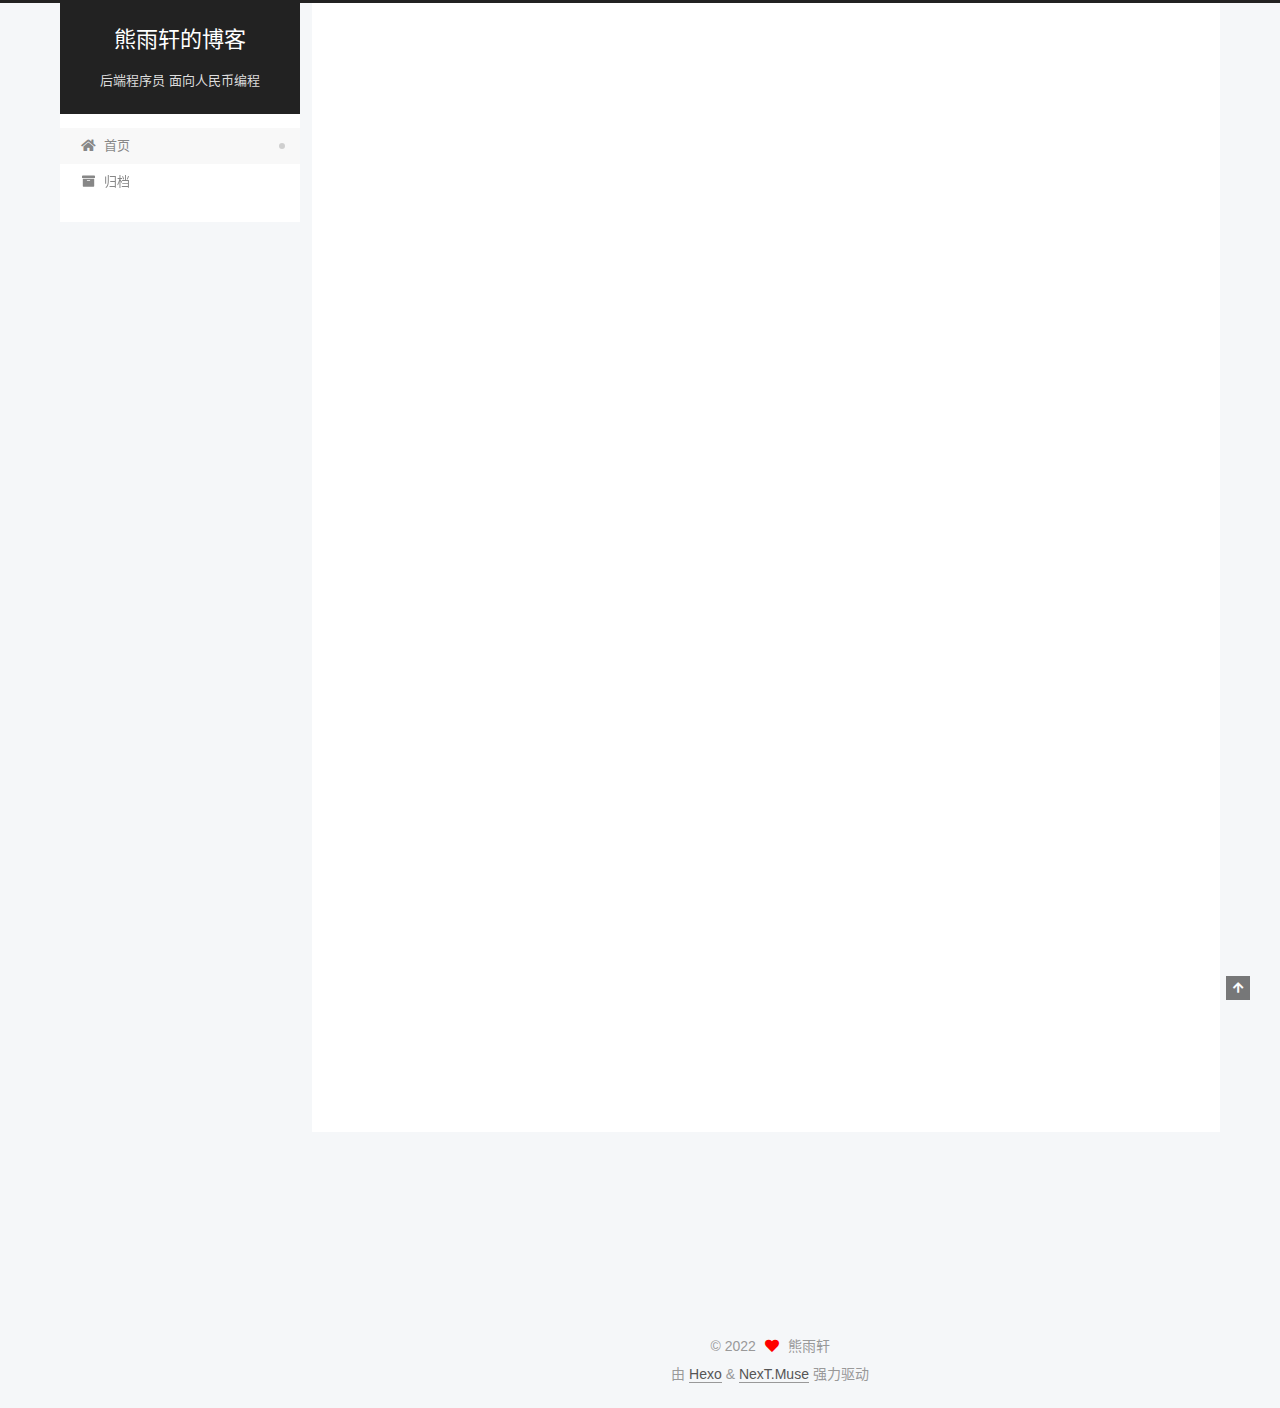
<file: index.html>
<!DOCTYPE html>
<html lang="zh-CN">
<head>
  <meta charset="UTF-8">
<meta name="viewport" content="width=device-width, initial-scale=1, maximum-scale=2">
<meta name="theme-color" content="#222">
<meta name="generator" content="Hexo 6.3.0">
  <link rel="apple-touch-icon" sizes="180x180" href="/images/apple-touch-icon-next.png">
  <link rel="icon" type="image/png" sizes="32x32" href="/images/favicon-32x32-next.png">
  <link rel="icon" type="image/png" sizes="16x16" href="/images/favicon-16x16-next.png">
  <link rel="mask-icon" href="/images/logo.svg" color="#222">

<link rel="stylesheet" href="/css/main.css">


<link rel="stylesheet" href="/lib/font-awesome/css/all.min.css">

<script id="hexo-configurations">
    var NexT = window.NexT || {};
    var CONFIG = {"hostname":"example.com","root":"/","scheme":"Muse","version":"7.8.0","exturl":false,"sidebar":{"position":"left","display":"post","padding":18,"offset":12,"onmobile":false},"copycode":{"enable":false,"show_result":false,"style":null},"back2top":{"enable":true,"sidebar":false,"scrollpercent":false},"bookmark":{"enable":false,"color":"#222","save":"auto"},"fancybox":false,"mediumzoom":false,"lazyload":false,"pangu":false,"comments":{"style":"tabs","active":null,"storage":true,"lazyload":false,"nav":null},"algolia":{"hits":{"per_page":10},"labels":{"input_placeholder":"Search for Posts","hits_empty":"We didn't find any results for the search: ${query}","hits_stats":"${hits} results found in ${time} ms"}},"localsearch":{"enable":false,"trigger":"auto","top_n_per_article":1,"unescape":false,"preload":false},"motion":{"enable":true,"async":false,"transition":{"post_block":"fadeIn","post_header":"slideDownIn","post_body":"slideDownIn","coll_header":"slideLeftIn","sidebar":"slideUpIn"}}};
  </script>

  <meta name="description" content="记录点滴成长">
<meta property="og:type" content="website">
<meta property="og:title" content="熊雨轩的博客">
<meta property="og:url" content="http://example.com/index.html">
<meta property="og:site_name" content="熊雨轩的博客">
<meta property="og:description" content="记录点滴成长">
<meta property="og:locale" content="zh_CN">
<meta property="article:author" content="熊雨轩">
<meta name="twitter:card" content="summary">

<link rel="canonical" href="http://example.com/">


<script id="page-configurations">
  // https://hexo.io/docs/variables.html
  CONFIG.page = {
    sidebar: "",
    isHome : true,
    isPost : false,
    lang   : 'zh-CN'
  };
</script>

  <title>熊雨轩的博客</title>
  






  <noscript>
  <style>
  .use-motion .brand,
  .use-motion .menu-item,
  .sidebar-inner,
  .use-motion .post-block,
  .use-motion .pagination,
  .use-motion .comments,
  .use-motion .post-header,
  .use-motion .post-body,
  .use-motion .collection-header { opacity: initial; }

  .use-motion .site-title,
  .use-motion .site-subtitle {
    opacity: initial;
    top: initial;
  }

  .use-motion .logo-line-before i { left: initial; }
  .use-motion .logo-line-after i { right: initial; }
  </style>
</noscript>

</head>

<body itemscope itemtype="http://schema.org/WebPage">
  <div class="container use-motion">
    <div class="headband"></div>

    <header class="header" itemscope itemtype="http://schema.org/WPHeader">
      <div class="header-inner"><div class="site-brand-container">
  <div class="site-nav-toggle">
    <div class="toggle" aria-label="切换导航栏">
      <span class="toggle-line toggle-line-first"></span>
      <span class="toggle-line toggle-line-middle"></span>
      <span class="toggle-line toggle-line-last"></span>
    </div>
  </div>

  <div class="site-meta">

    <a href="/" class="brand" rel="start">
      <span class="logo-line-before"><i></i></span>
      <h1 class="site-title">熊雨轩的博客</h1>
      <span class="logo-line-after"><i></i></span>
    </a>
      <p class="site-subtitle" itemprop="description">后端程序员 面向人民币编程</p>
  </div>

  <div class="site-nav-right">
    <div class="toggle popup-trigger">
    </div>
  </div>
</div>




<nav class="site-nav">
  <ul id="menu" class="main-menu menu">
        <li class="menu-item menu-item-home">

    <a href="/" rel="section"><i class="fa fa-home fa-fw"></i>首页</a>

  </li>
        <li class="menu-item menu-item-archives">

    <a href="/archives/" rel="section"><i class="fa fa-archive fa-fw"></i>归档</a>

  </li>
  </ul>
</nav>




</div>
    </header>

    
  <div class="back-to-top">
    <i class="fa fa-arrow-up"></i>
    <span>0%</span>
  </div>


    <main class="main">
      <div class="main-inner">
        <div class="content-wrap">
          

          <div class="content index posts-expand">
            
      
  
  
  <article itemscope itemtype="http://schema.org/Article" class="post-block" lang="zh-CN">
    <link itemprop="mainEntityOfPage" href="http://example.com/2022/11/17/hello-world/">

    <span hidden itemprop="author" itemscope itemtype="http://schema.org/Person">
      <meta itemprop="image" content="/images/avatar.gif">
      <meta itemprop="name" content="熊雨轩">
      <meta itemprop="description" content="记录点滴成长">
    </span>

    <span hidden itemprop="publisher" itemscope itemtype="http://schema.org/Organization">
      <meta itemprop="name" content="熊雨轩的博客">
    </span>
      <header class="post-header">
        <h2 class="post-title" itemprop="name headline">
          
            <a href="/2022/11/17/hello-world/" class="post-title-link" itemprop="url">Hello World</a>
        </h2>

        <div class="post-meta">
            <span class="post-meta-item">
              <span class="post-meta-item-icon">
                <i class="far fa-calendar"></i>
              </span>
              <span class="post-meta-item-text">发表于</span>

              <time title="创建时间：2022-11-17 23:45:29" itemprop="dateCreated datePublished" datetime="2022-11-17T23:45:29+08:00">2022-11-17</time>
            </span>

          

        </div>
      </header>

    
    
    
    <div class="post-body" itemprop="articleBody">

      
          <p>Welcome to <a target="_blank" rel="noopener" href="https://hexo.io/">Hexo</a>! This is your very first post. Check <a target="_blank" rel="noopener" href="https://hexo.io/docs/">documentation</a> for more info. If you get any problems when using Hexo, you can find the answer in <a target="_blank" rel="noopener" href="https://hexo.io/docs/troubleshooting.html">troubleshooting</a> or you can ask me on <a target="_blank" rel="noopener" href="https://github.com/hexojs/hexo/issues">GitHub</a>.</p>
<h2 id="Quick-Start"><a href="#Quick-Start" class="headerlink" title="Quick Start"></a>Quick Start</h2><h3 id="Create-a-new-post"><a href="#Create-a-new-post" class="headerlink" title="Create a new post"></a>Create a new post</h3><figure class="highlight bash"><table><tr><td class="gutter"><pre><span class="line">1</span><br></pre></td><td class="code"><pre><span class="line">$ hexo new <span class="string">&quot;My New Post&quot;</span></span><br></pre></td></tr></table></figure>

<p>More info: <a target="_blank" rel="noopener" href="https://hexo.io/docs/writing.html">Writing</a></p>
<h3 id="Run-server"><a href="#Run-server" class="headerlink" title="Run server"></a>Run server</h3><figure class="highlight bash"><table><tr><td class="gutter"><pre><span class="line">1</span><br></pre></td><td class="code"><pre><span class="line">$ hexo server</span><br></pre></td></tr></table></figure>

<p>More info: <a target="_blank" rel="noopener" href="https://hexo.io/docs/server.html">Server</a></p>
<h3 id="Generate-static-files"><a href="#Generate-static-files" class="headerlink" title="Generate static files"></a>Generate static files</h3><figure class="highlight bash"><table><tr><td class="gutter"><pre><span class="line">1</span><br></pre></td><td class="code"><pre><span class="line">$ hexo generate</span><br></pre></td></tr></table></figure>

<p>More info: <a target="_blank" rel="noopener" href="https://hexo.io/docs/generating.html">Generating</a></p>
<h3 id="Deploy-to-remote-sites"><a href="#Deploy-to-remote-sites" class="headerlink" title="Deploy to remote sites"></a>Deploy to remote sites</h3><figure class="highlight bash"><table><tr><td class="gutter"><pre><span class="line">1</span><br></pre></td><td class="code"><pre><span class="line">$ hexo deploy</span><br></pre></td></tr></table></figure>

<p>More info: <a target="_blank" rel="noopener" href="https://hexo.io/docs/one-command-deployment.html">Deployment</a></p>

      
    </div>

    
    
    
      <footer class="post-footer">
        <div class="post-eof"></div>
      </footer>
  </article>
  
  
  


  



          </div>
          

<script>
  window.addEventListener('tabs:register', () => {
    let { activeClass } = CONFIG.comments;
    if (CONFIG.comments.storage) {
      activeClass = localStorage.getItem('comments_active') || activeClass;
    }
    if (activeClass) {
      let activeTab = document.querySelector(`a[href="#comment-${activeClass}"]`);
      if (activeTab) {
        activeTab.click();
      }
    }
  });
  if (CONFIG.comments.storage) {
    window.addEventListener('tabs:click', event => {
      if (!event.target.matches('.tabs-comment .tab-content .tab-pane')) return;
      let commentClass = event.target.classList[1];
      localStorage.setItem('comments_active', commentClass);
    });
  }
</script>

        </div>
          
  
  <div class="toggle sidebar-toggle">
    <span class="toggle-line toggle-line-first"></span>
    <span class="toggle-line toggle-line-middle"></span>
    <span class="toggle-line toggle-line-last"></span>
  </div>

  <aside class="sidebar">
    <div class="sidebar-inner">

      <ul class="sidebar-nav motion-element">
        <li class="sidebar-nav-toc">
          文章目录
        </li>
        <li class="sidebar-nav-overview">
          站点概览
        </li>
      </ul>

      <!--noindex-->
      <div class="post-toc-wrap sidebar-panel">
      </div>
      <!--/noindex-->

      <div class="site-overview-wrap sidebar-panel">
        <div class="site-author motion-element" itemprop="author" itemscope itemtype="http://schema.org/Person">
  <p class="site-author-name" itemprop="name">熊雨轩</p>
  <div class="site-description" itemprop="description">记录点滴成长</div>
</div>
<div class="site-state-wrap motion-element">
  <nav class="site-state">
      <div class="site-state-item site-state-posts">
          <a href="/archives/">
        
          <span class="site-state-item-count">1</span>
          <span class="site-state-item-name">日志</span>
        </a>
      </div>
  </nav>
</div>



      </div>

    </div>
  </aside>
  <div id="sidebar-dimmer"></div>


      </div>
    </main>

    <footer class="footer">
      <div class="footer-inner">
        

        

<div class="copyright">
  
  &copy; 
  <span itemprop="copyrightYear">2022</span>
  <span class="with-love">
    <i class="fa fa-heart"></i>
  </span>
  <span class="author" itemprop="copyrightHolder">熊雨轩</span>
</div>
  <div class="powered-by">由 <a href="https://hexo.io/" class="theme-link" rel="noopener" target="_blank">Hexo</a> & <a href="https://muse.theme-next.org/" class="theme-link" rel="noopener" target="_blank">NexT.Muse</a> 强力驱动
  </div>

        








      </div>
    </footer>
  </div>

  
  <script src="/lib/anime.min.js"></script>
  <script src="/lib/velocity/velocity.min.js"></script>
  <script src="/lib/velocity/velocity.ui.min.js"></script>

<script src="/js/utils.js"></script>

<script src="/js/motion.js"></script>


<script src="/js/schemes/muse.js"></script>


<script src="/js/next-boot.js"></script>




  















  

  

</body>
</html>
</file>
<file: css/main.css>
:root {
  --body-bg-color: #f5f7f9;
  --content-bg-color: #fff;
  --card-bg-color: #f5f5f5;
  --text-color: #555;
  --blockquote-color: #666;
  --link-color: #555;
  --link-hover-color: #222;
  --brand-color: #fff;
  --brand-hover-color: #fff;
  --table-row-odd-bg-color: #f9f9f9;
  --table-row-hover-bg-color: #f5f5f5;
  --menu-item-bg-color: #f5f5f5;
  --btn-default-bg: #fff;
  --btn-default-color: #555;
  --btn-default-border-color: #555;
  --btn-default-hover-bg: #222;
  --btn-default-hover-color: #fff;
  --btn-default-hover-border-color: #222;
}
html {
  line-height: 1.15; /* 1 */
  -webkit-text-size-adjust: 100%; /* 2 */
}
body {
  margin: 0;
}
main {
  display: block;
}
h1 {
  font-size: 2em;
  margin: 0.67em 0;
}
hr {
  box-sizing: content-box; /* 1 */
  height: 0; /* 1 */
  overflow: visible; /* 2 */
}
pre {
  font-family: monospace, monospace; /* 1 */
  font-size: 1em; /* 2 */
}
a {
  background: transparent;
}
abbr[title] {
  border-bottom: none; /* 1 */
  text-decoration: underline; /* 2 */
  text-decoration: underline dotted; /* 2 */
}
b,
strong {
  font-weight: bolder;
}
code,
kbd,
samp {
  font-family: monospace, monospace; /* 1 */
  font-size: 1em; /* 2 */
}
small {
  font-size: 80%;
}
sub,
sup {
  font-size: 75%;
  line-height: 0;
  position: relative;
  vertical-align: baseline;
}
sub {
  bottom: -0.25em;
}
sup {
  top: -0.5em;
}
img {
  border-style: none;
}
button,
input,
optgroup,
select,
textarea {
  font-family: inherit; /* 1 */
  font-size: 100%; /* 1 */
  line-height: 1.15; /* 1 */
  margin: 0; /* 2 */
}
button,
input {
/* 1 */
  overflow: visible;
}
button,
select {
/* 1 */
  text-transform: none;
}
button,
[type='button'],
[type='reset'],
[type='submit'] {
  -webkit-appearance: button;
}
button::-moz-focus-inner,
[type='button']::-moz-focus-inner,
[type='reset']::-moz-focus-inner,
[type='submit']::-moz-focus-inner {
  border-style: none;
  padding: 0;
}
button:-moz-focusring,
[type='button']:-moz-focusring,
[type='reset']:-moz-focusring,
[type='submit']:-moz-focusring {
  outline: 1px dotted ButtonText;
}
fieldset {
  padding: 0.35em 0.75em 0.625em;
}
legend {
  box-sizing: border-box; /* 1 */
  color: inherit; /* 2 */
  display: table; /* 1 */
  max-width: 100%; /* 1 */
  padding: 0; /* 3 */
  white-space: normal; /* 1 */
}
progress {
  vertical-align: baseline;
}
textarea {
  overflow: auto;
}
[type='checkbox'],
[type='radio'] {
  box-sizing: border-box; /* 1 */
  padding: 0; /* 2 */
}
[type='number']::-webkit-inner-spin-button,
[type='number']::-webkit-outer-spin-button {
  height: auto;
}
[type='search'] {
  outline-offset: -2px; /* 2 */
  -webkit-appearance: textfield; /* 1 */
}
[type='search']::-webkit-search-decoration {
  -webkit-appearance: none;
}
::-webkit-file-upload-button {
  font: inherit; /* 2 */
  -webkit-appearance: button; /* 1 */
}
details {
  display: block;
}
summary {
  display: list-item;
}
template {
  display: none;
}
[hidden] {
  display: none;
}
::selection {
  background: #262a30;
  color: #eee;
}
html,
body {
  height: 100%;
}
body {
  background: var(--body-bg-color);
  color: var(--text-color);
  font-family: 'Lato', "PingFang SC", "Microsoft YaHei", sans-serif;
  font-size: 1em;
  line-height: 2;
}
@media (max-width: 991px) {
  body {
    padding-left: 0 !important;
    padding-right: 0 !important;
  }
}
h1,
h2,
h3,
h4,
h5,
h6 {
  font-family: 'Lato', "PingFang SC", "Microsoft YaHei", sans-serif;
  font-weight: bold;
  line-height: 1.5;
  margin: 20px 0 15px;
}
h1 {
  font-size: 1.5em;
}
h2 {
  font-size: 1.375em;
}
h3 {
  font-size: 1.25em;
}
h4 {
  font-size: 1.125em;
}
h5 {
  font-size: 1em;
}
h6 {
  font-size: 0.875em;
}
p {
  margin: 0 0 20px 0;
}
a,
span.exturl {
  border-bottom: 1px solid #999;
  color: var(--link-color);
  outline: 0;
  text-decoration: none;
  overflow-wrap: break-word;
  word-wrap: break-word;
  cursor: pointer;
}
a:hover,
span.exturl:hover {
  border-bottom-color: var(--link-hover-color);
  color: var(--link-hover-color);
}
iframe,
img,
video {
  display: block;
  margin-left: auto;
  margin-right: auto;
  max-width: 100%;
}
hr {
  background-image: repeating-linear-gradient(-45deg, #ddd, #ddd 4px, transparent 4px, transparent 8px);
  border: 0;
  height: 3px;
  margin: 40px 0;
}
blockquote {
  border-left: 4px solid #ddd;
  color: var(--blockquote-color);
  margin: 0;
  padding: 0 15px;
}
blockquote cite::before {
  content: '-';
  padding: 0 5px;
}
dt {
  font-weight: bold;
}
dd {
  margin: 0;
  padding: 0;
}
kbd {
  background-color: #f5f5f5;
  background-image: linear-gradient(#eee, #fff, #eee);
  border: 1px solid #ccc;
  border-radius: 0.2em;
  box-shadow: 0.1em 0.1em 0.2em rgba(0,0,0,0.1);
  color: #555;
  font-family: inherit;
  padding: 0.1em 0.3em;
  white-space: nowrap;
}
.table-container {
  overflow: auto;
}
table {
  border-collapse: collapse;
  border-spacing: 0;
  font-size: 0.875em;
  margin: 0 0 20px 0;
  width: 100%;
}
tbody tr:nth-of-type(odd) {
  background: var(--table-row-odd-bg-color);
}
tbody tr:hover {
  background: var(--table-row-hover-bg-color);
}
caption,
th,
td {
  font-weight: normal;
  padding: 8px;
  vertical-align: middle;
}
th,
td {
  border: 1px solid #ddd;
  border-bottom: 3px solid #ddd;
}
th {
  font-weight: 700;
  padding-bottom: 10px;
}
td {
  border-bottom-width: 1px;
}
.btn {
  background: var(--btn-default-bg);
  border: 2px solid var(--btn-default-border-color);
  border-radius: 2px;
  color: var(--btn-default-color);
  display: inline-block;
  font-size: 0.875em;
  line-height: 2;
  padding: 0 20px;
  text-decoration: none;
  transition-property: background-color;
  transition-delay: 0s;
  transition-duration: 0.2s;
  transition-timing-function: ease-in-out;
}
.btn:hover {
  background: var(--btn-default-hover-bg);
  border-color: var(--btn-default-hover-border-color);
  color: var(--btn-default-hover-color);
}
.btn + .btn {
  margin: 0 0 8px 8px;
}
.btn .fa-fw {
  text-align: left;
  width: 1.285714285714286em;
}
.toggle {
  line-height: 0;
}
.toggle .toggle-line {
  background: #fff;
  display: inline-block;
  height: 2px;
  left: 0;
  position: relative;
  top: 0;
  transition: all 0.4s;
  vertical-align: top;
  width: 100%;
}
.toggle .toggle-line:not(:first-child) {
  margin-top: 3px;
}
.toggle.toggle-arrow .toggle-line-first {
  left: 50%;
  top: 2px;
  transform: rotate(45deg);
  width: 50%;
}
.toggle.toggle-arrow .toggle-line-middle {
  left: 2px;
  width: 90%;
}
.toggle.toggle-arrow .toggle-line-last {
  left: 50%;
  top: -2px;
  transform: rotate(-45deg);
  width: 50%;
}
.toggle.toggle-close .toggle-line-first {
  transform: rotate(-45deg);
  top: 5px;
}
.toggle.toggle-close .toggle-line-middle {
  opacity: 0;
}
.toggle.toggle-close .toggle-line-last {
  transform: rotate(45deg);
  top: -5px;
}
.highlight-container {
  position: relative;
}
.highlight-container:hover .copy-btn,
.highlight-container .copy-btn:focus {
  opacity: 1;
}
.copy-btn {
  color: #333;
  cursor: pointer;
  line-height: 1.6;
  opacity: 0;
  padding: 2px 6px;
  position: absolute;
  transition-delay: 0s;
  transition-duration: 0.2s;
  transition-timing-function: ease-in-out;
  color: #fff;
  font-size: 14px;
  right: 0;
  top: 2px;
}
.highlight-container {
  background: #21252b;
  border-radius: 5px;
  box-shadow: 0 10px 30px 0 rgba(0,0,0,0.4);
  padding-top: 30px;
}
.highlight-container::before {
  background: #fc625d;
  border-radius: 50%;
  box-shadow: 20px 0 #fdbc40, 40px 0 #35cd4b;
  content: ' ';
  height: 12px;
  left: 12px;
  margin-top: -20px;
  position: absolute;
  width: 12px;
}
.highlight-container .highlight {
  border-radius: 0 0 5px 5px;
}
.highlight-container .highlight .table-container {
  border-radius: 0 0 5px 5px;
}
.highlight,
pre {
  background: #000;
  color: #eaeaea;
  line-height: 1.6;
  margin: 0 auto 20px;
}
pre,
code {
  font-family: consolas, Menlo, monospace, "PingFang SC", "Microsoft YaHei";
}
code {
  background: #eee;
  border-radius: 3px;
  color: #555;
  padding: 2px 4px;
  overflow-wrap: break-word;
  word-wrap: break-word;
}
.highlight *::selection {
  background: #424242;
}
.highlight pre {
  border: 0;
  margin: 0;
  padding: 10px 0;
}
.highlight table {
  border: 0;
  margin: 0;
  width: auto;
}
.highlight td {
  border: 0;
  padding: 0;
}
.highlight figcaption {
  background: #292929;
  color: #eaeaea;
  display: flex;
  font-size: 0.875em;
  justify-content: space-between;
  line-height: 1.2;
  padding: 0.5em;
}
.highlight figcaption a {
  color: #eaeaea;
}
.highlight figcaption a:hover {
  border-bottom-color: #eaeaea;
}
.highlight .gutter {
  -moz-user-select: none;
  -ms-user-select: none;
  -webkit-user-select: none;
  user-select: none;
}
.highlight .gutter pre {
  background: #292929;
  color: #666;
  padding-left: 10px;
  padding-right: 10px;
  text-align: right;
}
.highlight .code pre {
  background: #000;
  padding-left: 10px;
  width: 100%;
}
.gist table {
  width: auto;
}
.gist table td {
  border: 0;
}
pre {
  overflow: auto;
  padding: 10px;
}
pre code {
  background: none;
  color: #eaeaea;
  font-size: 0.875em;
  padding: 0;
  text-shadow: none;
}
pre .deletion {
  background: #800000;
}
pre .addition {
  background: #008000;
}
pre .meta {
  color: #e7c547;
  -moz-user-select: none;
  -ms-user-select: none;
  -webkit-user-select: none;
  user-select: none;
}
pre .comment {
  color: #969896;
}
pre .variable,
pre .attribute,
pre .tag,
pre .name,
pre .regexp,
pre .ruby .constant,
pre .xml .tag .title,
pre .xml .pi,
pre .xml .doctype,
pre .html .doctype,
pre .css .id,
pre .css .class,
pre .css .pseudo {
  color: #d54e53;
}
pre .number,
pre .preprocessor,
pre .built_in,
pre .builtin-name,
pre .literal,
pre .params,
pre .constant,
pre .command {
  color: #e78c45;
}
pre .ruby .class .title,
pre .css .rules .attribute,
pre .string,
pre .symbol,
pre .value,
pre .inheritance,
pre .header,
pre .ruby .symbol,
pre .xml .cdata,
pre .special,
pre .formula {
  color: #b9ca4a;
}
pre .title,
pre .css .hexcolor {
  color: #70c0b1;
}
pre .function,
pre .python .decorator,
pre .python .title,
pre .ruby .function .title,
pre .ruby .title .keyword,
pre .perl .sub,
pre .javascript .title,
pre .coffeescript .title {
  color: #7aa6da;
}
pre .keyword,
pre .javascript .function {
  color: #c397d8;
}
.blockquote-center {
  border-left: none;
  margin: 40px 0;
  padding: 0;
  position: relative;
  text-align: center;
}
.blockquote-center .fa {
  display: block;
  opacity: 0.6;
  position: absolute;
  width: 100%;
}
.blockquote-center .fa-quote-left {
  border-top: 1px solid #ccc;
  text-align: left;
  top: -20px;
}
.blockquote-center .fa-quote-right {
  border-bottom: 1px solid #ccc;
  text-align: right;
  bottom: -20px;
}
.blockquote-center p,
.blockquote-center div {
  text-align: center;
}
.post-body .group-picture img {
  margin: 0 auto;
  padding: 0 3px;
}
.group-picture-row {
  margin-bottom: 6px;
  overflow: hidden;
}
.group-picture-column {
  float: left;
  margin-bottom: 10px;
}
.post-body .label {
  color: #555;
  display: inline;
  padding: 0 2px;
}
.post-body .label.default {
  background: #f0f0f0;
}
.post-body .label.primary {
  background: #efe6f7;
}
.post-body .label.info {
  background: #e5f2f8;
}
.post-body .label.success {
  background: #e7f4e9;
}
.post-body .label.warning {
  background: #fcf6e1;
}
.post-body .label.danger {
  background: #fae8eb;
}
.post-body .tabs {
  margin-bottom: 20px;
}
.post-body .tabs,
.tabs-comment {
  display: block;
  padding-top: 10px;
  position: relative;
}
.post-body .tabs ul.nav-tabs,
.tabs-comment ul.nav-tabs {
  display: flex;
  flex-wrap: wrap;
  margin: 0;
  margin-bottom: -1px;
  padding: 0;
}
@media (max-width: 413px) {
  .post-body .tabs ul.nav-tabs,
  .tabs-comment ul.nav-tabs {
    display: block;
    margin-bottom: 5px;
  }
}
.post-body .tabs ul.nav-tabs li.tab,
.tabs-comment ul.nav-tabs li.tab {
  border-bottom: 1px solid #ddd;
  border-left: 1px solid transparent;
  border-right: 1px solid transparent;
  border-top: 3px solid transparent;
  flex-grow: 1;
  list-style-type: none;
  border-radius: 0 0 0 0;
}
@media (max-width: 413px) {
  .post-body .tabs ul.nav-tabs li.tab,
  .tabs-comment ul.nav-tabs li.tab {
    border-bottom: 1px solid transparent;
    border-left: 3px solid transparent;
    border-right: 1px solid transparent;
    border-top: 1px solid transparent;
  }
}
@media (max-width: 413px) {
  .post-body .tabs ul.nav-tabs li.tab,
  .tabs-comment ul.nav-tabs li.tab {
    border-radius: 0;
  }
}
.post-body .tabs ul.nav-tabs li.tab a,
.tabs-comment ul.nav-tabs li.tab a {
  border-bottom: initial;
  display: block;
  line-height: 1.8;
  outline: 0;
  padding: 0.25em 0.75em;
  text-align: center;
  transition-delay: 0s;
  transition-duration: 0.2s;
  transition-timing-function: ease-out;
}
.post-body .tabs ul.nav-tabs li.tab a i,
.tabs-comment ul.nav-tabs li.tab a i {
  width: 1.285714285714286em;
}
.post-body .tabs ul.nav-tabs li.tab.active,
.tabs-comment ul.nav-tabs li.tab.active {
  border-bottom: 1px solid transparent;
  border-left: 1px solid #ddd;
  border-right: 1px solid #ddd;
  border-top: 3px solid #fc6423;
}
@media (max-width: 413px) {
  .post-body .tabs ul.nav-tabs li.tab.active,
  .tabs-comment ul.nav-tabs li.tab.active {
    border-bottom: 1px solid #ddd;
    border-left: 3px solid #fc6423;
    border-right: 1px solid #ddd;
    border-top: 1px solid #ddd;
  }
}
.post-body .tabs ul.nav-tabs li.tab.active a,
.tabs-comment ul.nav-tabs li.tab.active a {
  color: var(--link-color);
  cursor: default;
}
.post-body .tabs .tab-content .tab-pane,
.tabs-comment .tab-content .tab-pane {
  border: 1px solid #ddd;
  border-top: 0;
  padding: 20px 20px 0 20px;
  border-radius: 0;
}
.post-body .tabs .tab-content .tab-pane:not(.active),
.tabs-comment .tab-content .tab-pane:not(.active) {
  display: none;
}
.post-body .tabs .tab-content .tab-pane.active,
.tabs-comment .tab-content .tab-pane.active {
  display: block;
}
.post-body .tabs .tab-content .tab-pane.active:nth-of-type(1),
.tabs-comment .tab-content .tab-pane.active:nth-of-type(1) {
  border-radius: 0 0 0 0;
}
@media (max-width: 413px) {
  .post-body .tabs .tab-content .tab-pane.active:nth-of-type(1),
  .tabs-comment .tab-content .tab-pane.active:nth-of-type(1) {
    border-radius: 0;
  }
}
.post-body .note {
  border-radius: 3px;
  margin-bottom: 20px;
  padding: 1em;
  position: relative;
  border: 1px solid #eee;
  border-left-width: 5px;
}
.post-body .note h2,
.post-body .note h3,
.post-body .note h4,
.post-body .note h5,
.post-body .note h6 {
  margin-top: 0;
  border-bottom: initial;
  margin-bottom: 0;
  padding-top: 0;
}
.post-body .note p:first-child,
.post-body .note ul:first-child,
.post-body .note ol:first-child,
.post-body .note table:first-child,
.post-body .note pre:first-child,
.post-body .note blockquote:first-child,
.post-body .note img:first-child {
  margin-top: 0;
}
.post-body .note p:last-child,
.post-body .note ul:last-child,
.post-body .note ol:last-child,
.post-body .note table:last-child,
.post-body .note pre:last-child,
.post-body .note blockquote:last-child,
.post-body .note img:last-child {
  margin-bottom: 0;
}
.post-body .note.default {
  border-left-color: #777;
}
.post-body .note.default h2,
.post-body .note.default h3,
.post-body .note.default h4,
.post-body .note.default h5,
.post-body .note.default h6 {
  color: #777;
}
.post-body .note.primary {
  border-left-color: #6f42c1;
}
.post-body .note.primary h2,
.post-body .note.primary h3,
.post-body .note.primary h4,
.post-body .note.primary h5,
.post-body .note.primary h6 {
  color: #6f42c1;
}
.post-body .note.info {
  border-left-color: #428bca;
}
.post-body .note.info h2,
.post-body .note.info h3,
.post-body .note.info h4,
.post-body .note.info h5,
.post-body .note.info h6 {
  color: #428bca;
}
.post-body .note.success {
  border-left-color: #5cb85c;
}
.post-body .note.success h2,
.post-body .note.success h3,
.post-body .note.success h4,
.post-body .note.success h5,
.post-body .note.success h6 {
  color: #5cb85c;
}
.post-body .note.warning {
  border-left-color: #f0ad4e;
}
.post-body .note.warning h2,
.post-body .note.warning h3,
.post-body .note.warning h4,
.post-body .note.warning h5,
.post-body .note.warning h6 {
  color: #f0ad4e;
}
.post-body .note.danger {
  border-left-color: #d9534f;
}
.post-body .note.danger h2,
.post-body .note.danger h3,
.post-body .note.danger h4,
.post-body .note.danger h5,
.post-body .note.danger h6 {
  color: #d9534f;
}
.pagination .prev,
.pagination .next,
.pagination .page-number,
.pagination .space {
  display: inline-block;
  margin: 0 10px;
  padding: 0 11px;
  position: relative;
  top: -1px;
}
@media (max-width: 767px) {
  .pagination .prev,
  .pagination .next,
  .pagination .page-number,
  .pagination .space {
    margin: 0 5px;
  }
}
.pagination {
  border-top: 1px solid #eee;
  margin: 120px 0 0;
  text-align: center;
}
.pagination .prev,
.pagination .next,
.pagination .page-number {
  border-bottom: 0;
  border-top: 1px solid #eee;
  transition-property: border-color;
  transition-delay: 0s;
  transition-duration: 0.2s;
  transition-timing-function: ease-in-out;
}
.pagination .prev:hover,
.pagination .next:hover,
.pagination .page-number:hover {
  border-top-color: #222;
}
.pagination .space {
  margin: 0;
  padding: 0;
}
.pagination .prev {
  margin-left: 0;
}
.pagination .next {
  margin-right: 0;
}
.pagination .page-number.current {
  background: #ccc;
  border-top-color: #ccc;
  color: #fff;
}
@media (max-width: 767px) {
  .pagination {
    border-top: none;
  }
  .pagination .prev,
  .pagination .next,
  .pagination .page-number {
    border-bottom: 1px solid #eee;
    border-top: 0;
    margin-bottom: 10px;
    padding: 0 10px;
  }
  .pagination .prev:hover,
  .pagination .next:hover,
  .pagination .page-number:hover {
    border-bottom-color: #222;
  }
}
.comments {
  margin-top: 60px;
  overflow: hidden;
}
.comment-button-group {
  display: flex;
  flex-wrap: wrap-reverse;
  justify-content: center;
  margin: 1em 0;
}
.comment-button-group .comment-button {
  margin: 0.1em 0.2em;
}
.comment-button-group .comment-button.active {
  background: var(--btn-default-hover-bg);
  border-color: var(--btn-default-hover-border-color);
  color: var(--btn-default-hover-color);
}
.comment-position {
  display: none;
}
.comment-position.active {
  display: block;
}
.tabs-comment {
  background: var(--content-bg-color);
  margin-top: 4em;
  padding-top: 0;
}
.tabs-comment .comments {
  border: 0;
  box-shadow: none;
  margin-top: 0;
  padding-top: 0;
}
.container {
  min-height: 100%;
  position: relative;
}
.main-inner {
  margin: 0 auto;
  width: calc(100% - 20px);
}
@media (min-width: 1200px) {
  .main-inner {
    width: 1160px;
  }
}
@media (min-width: 1600px) {
  .main-inner {
    width: 73%;
  }
}
@media (max-width: 767px) {
  .content-wrap {
    padding: 0 20px;
  }
}
.header {
  background: transparent;
}
.header-inner {
  margin: 0 auto;
  width: calc(100% - 20px);
}
@media (min-width: 1200px) {
  .header-inner {
    width: 1160px;
  }
}
@media (min-width: 1600px) {
  .header-inner {
    width: 73%;
  }
}
.site-brand-container {
  display: flex;
  flex-shrink: 0;
  padding: 0 10px;
}
.headband {
  background: #222;
  height: 3px;
}
.site-meta {
  flex-grow: 1;
  text-align: center;
}
@media (max-width: 767px) {
  .site-meta {
    text-align: center;
  }
}
.brand {
  border-bottom: none;
  color: var(--brand-color);
  display: inline-block;
  line-height: 1.375em;
  padding: 0 40px;
  position: relative;
}
.brand:hover {
  color: var(--brand-hover-color);
}
.site-title {
  font-family: 'Lato', "PingFang SC", "Microsoft YaHei", sans-serif;
  font-size: 1.375em;
  font-weight: normal;
  margin: 0;
}
.site-subtitle {
  color: #ddd;
  font-size: 0.8125em;
  margin: 10px 0;
}
.use-motion .brand {
  opacity: 0;
}
.use-motion .site-title,
.use-motion .site-subtitle,
.use-motion .custom-logo-image {
  opacity: 0;
  position: relative;
  top: -10px;
}
.site-nav-toggle,
.site-nav-right {
  display: none;
}
@media (max-width: 767px) {
  .site-nav-toggle,
  .site-nav-right {
    display: flex;
    flex-direction: column;
    justify-content: center;
  }
}
.site-nav-toggle .toggle,
.site-nav-right .toggle {
  color: var(--text-color);
  padding: 10px;
  width: 22px;
}
.site-nav-toggle .toggle .toggle-line,
.site-nav-right .toggle .toggle-line {
  background: var(--text-color);
  border-radius: 1px;
}
.site-nav {
  display: block;
}
@media (max-width: 767px) {
  .site-nav {
    clear: both;
    display: none;
  }
}
.site-nav.site-nav-on {
  display: block;
}
.menu {
  margin-top: 20px;
  padding-left: 0;
  text-align: center;
}
.menu-item {
  display: inline-block;
  list-style: none;
  margin: 0 10px;
}
@media (max-width: 767px) {
  .menu-item {
    display: block;
    margin-top: 10px;
  }
  .menu-item.menu-item-search {
    display: none;
  }
}
.menu-item a,
.menu-item span.exturl {
  border-bottom: 0;
  display: block;
  font-size: 0.8125em;
  transition-property: border-color;
  transition-delay: 0s;
  transition-duration: 0.2s;
  transition-timing-function: ease-in-out;
}
@media (hover: none) {
  .menu-item a:hover,
  .menu-item span.exturl:hover {
    border-bottom-color: transparent !important;
  }
}
.menu-item .fa,
.menu-item .fab,
.menu-item .far,
.menu-item .fas {
  margin-right: 8px;
}
.menu-item .badge {
  display: inline-block;
  font-weight: bold;
  line-height: 1;
  margin-left: 0.35em;
  margin-top: 0.35em;
  text-align: center;
  white-space: nowrap;
}
@media (max-width: 767px) {
  .menu-item .badge {
    float: right;
    margin-left: 0;
  }
}
.menu-item-active a,
.menu .menu-item a:hover,
.menu .menu-item span.exturl:hover {
  background: var(--menu-item-bg-color);
}
.use-motion .menu-item {
  opacity: 0;
}
.github-corner :hover .octo-arm {
  animation: octocat-wave 560ms ease-in-out;
}
.github-corner svg {
  border: 0;
  color: #fff;
  fill: #222;
  position: absolute;
  right: 0;
  top: 0;
  z-index: 1000;
}
@media (max-width: 991px) {
  .github-corner {
    display: none;
  }
  .github-corner svg {
    color: #222;
    fill: #fff;
  }
  .github-corner .github-corner:hover .octo-arm {
    animation: none;
  }
  .github-corner .github-corner .octo-arm {
    animation: octocat-wave 560ms ease-in-out;
  }
}
@-moz-keyframes octocat-wave {
  0%, 100% {
    transform: rotate(0);
  }
  20%, 60% {
    transform: rotate(-25deg);
  }
  40%, 80% {
    transform: rotate(10deg);
  }
}
@-webkit-keyframes octocat-wave {
  0%, 100% {
    transform: rotate(0);
  }
  20%, 60% {
    transform: rotate(-25deg);
  }
  40%, 80% {
    transform: rotate(10deg);
  }
}
@-o-keyframes octocat-wave {
  0%, 100% {
    transform: rotate(0);
  }
  20%, 60% {
    transform: rotate(-25deg);
  }
  40%, 80% {
    transform: rotate(10deg);
  }
}
@keyframes octocat-wave {
  0%, 100% {
    transform: rotate(0);
  }
  20%, 60% {
    transform: rotate(-25deg);
  }
  40%, 80% {
    transform: rotate(10deg);
  }
}
.sidebar {
  background: #222;
  bottom: 0;
  box-shadow: inset 0 2px 6px #000;
  position: fixed;
  top: 0;
}
@media (max-width: 991px) {
  .sidebar {
    display: none;
  }
}
.sidebar-inner {
  color: #999;
  padding: 18px 10px;
  text-align: center;
}
.cc-license {
  margin-top: 10px;
  text-align: center;
}
.cc-license .cc-opacity {
  border-bottom: none;
  opacity: 0.7;
}
.cc-license .cc-opacity:hover {
  opacity: 0.9;
}
.cc-license img {
  display: inline-block;
}
.site-author-image {
  border: 1px solid #eee;
  display: block;
  margin: 0 auto;
  max-width: 120px;
  padding: 2px;
  border-radius: 50%;
}
.site-author-name {
  color: var(--text-color);
  font-weight: 600;
  margin: 0;
  text-align: center;
}
.site-description {
  color: #999;
  font-size: 0.8125em;
  margin-top: 0;
  text-align: center;
}
.links-of-author {
  margin-top: 15px;
}
.links-of-author a,
.links-of-author span.exturl {
  border-bottom-color: #555;
  display: inline-block;
  font-size: 0.8125em;
  margin-bottom: 10px;
  margin-right: 10px;
  vertical-align: middle;
}
.links-of-author a::before,
.links-of-author span.exturl::before {
  background: #96ffbe;
  border-radius: 50%;
  content: ' ';
  display: inline-block;
  height: 4px;
  margin-right: 3px;
  vertical-align: middle;
  width: 4px;
}
.sidebar-button {
  margin-top: 15px;
}
.sidebar-button a {
  border: 1px solid #fc6423;
  border-radius: 4px;
  color: #fc6423;
  display: inline-block;
  padding: 0 15px;
}
.sidebar-button a .fa,
.sidebar-button a .fab,
.sidebar-button a .far,
.sidebar-button a .fas {
  margin-right: 5px;
}
.sidebar-button a:hover {
  background: #fc6423;
  border: 1px solid #fc6423;
  color: #fff;
}
.sidebar-button a:hover .fa,
.sidebar-button a:hover .fab,
.sidebar-button a:hover .far,
.sidebar-button a:hover .fas {
  color: #fff;
}
.links-of-blogroll {
  font-size: 0.8125em;
  margin-top: 10px;
}
.links-of-blogroll-title {
  font-size: 0.875em;
  font-weight: 600;
  margin-top: 0;
}
.links-of-blogroll-list {
  list-style: none;
  margin: 0;
  padding: 0;
}
#sidebar-dimmer {
  display: none;
}
@media (max-width: 767px) {
  #sidebar-dimmer {
    background: #000;
    display: block;
    height: 100%;
    left: 100%;
    opacity: 0;
    position: fixed;
    top: 0;
    width: 100%;
    z-index: 1100;
  }
  .sidebar-active + #sidebar-dimmer {
    opacity: 0.7;
    transform: translateX(-100%);
    transition: opacity 0.5s;
  }
}
.sidebar-nav {
  margin: 0;
  padding-bottom: 20px;
  padding-left: 0;
}
.sidebar-nav li {
  border-bottom: 1px solid transparent;
  color: var(--text-color);
  cursor: pointer;
  display: inline-block;
  font-size: 0.875em;
}
.sidebar-nav li.sidebar-nav-overview {
  margin-left: 10px;
}
.sidebar-nav li:hover {
  color: #fc6423;
}
.sidebar-nav .sidebar-nav-active {
  border-bottom-color: #fc6423;
  color: #fc6423;
}
.sidebar-nav .sidebar-nav-active:hover {
  color: #fc6423;
}
.sidebar-panel {
  display: none;
  overflow-x: hidden;
  overflow-y: auto;
}
.sidebar-panel-active {
  display: block;
}
.sidebar-toggle {
  background: #222;
  bottom: 45px;
  cursor: pointer;
  height: 14px;
  left: 30px;
  padding: 5px;
  position: fixed;
  width: 14px;
  z-index: 1300;
}
@media (max-width: 991px) {
  .sidebar-toggle {
    left: 20px;
    opacity: 0.8;
    display: none;
  }
}
.sidebar-toggle:hover .toggle-line {
  background: #fc6423;
}
.post-toc {
  font-size: 0.875em;
}
.post-toc ol {
  list-style: none;
  margin: 0;
  padding: 0 2px 5px 10px;
  text-align: left;
}
.post-toc ol > ol {
  padding-left: 0;
}
.post-toc ol a {
  transition-property: all;
  transition-delay: 0s;
  transition-duration: 0.2s;
  transition-timing-function: ease-in-out;
}
.post-toc .nav-item {
  line-height: 1.8;
  overflow: hidden;
  text-overflow: ellipsis;
  white-space: nowrap;
}
.post-toc .nav .nav-child {
  display: none;
}
.post-toc .nav .active > .nav-child {
  display: block;
}
.post-toc .nav .active-current > .nav-child {
  display: block;
}
.post-toc .nav .active-current > .nav-child > .nav-item {
  display: block;
}
.post-toc .nav .active > a {
  border-bottom-color: #fc6423;
  color: #fc6423;
}
.post-toc .nav .active-current > a {
  color: #fc6423;
}
.post-toc .nav .active-current > a:hover {
  color: #fc6423;
}
.site-state {
  display: flex;
  justify-content: center;
  line-height: 1.4;
  margin-top: 10px;
  overflow: hidden;
  text-align: center;
  white-space: nowrap;
}
.site-state-item {
  padding: 0 15px;
}
.site-state-item:not(:first-child) {
  border-left: 1px solid #eee;
}
.site-state-item a {
  border-bottom: none;
}
.site-state-item-count {
  display: block;
  font-size: 1em;
  font-weight: 600;
  text-align: center;
}
.site-state-item-name {
  color: #999;
  font-size: 0.8125em;
}
.footer {
  color: #999;
  font-size: 0.875em;
  padding: 20px 0;
}
.footer.footer-fixed {
  bottom: 0;
  left: 0;
  position: absolute;
  right: 0;
}
.footer-inner {
  box-sizing: border-box;
  margin: 0 auto;
  text-align: center;
  width: calc(100% - 20px);
}
@media (min-width: 1200px) {
  .footer-inner {
    width: 1160px;
  }
}
@media (min-width: 1600px) {
  .footer-inner {
    width: 73%;
  }
}
.languages {
  display: inline-block;
  font-size: 1.125em;
  position: relative;
}
.languages .lang-select-label span {
  margin: 0 0.5em;
}
.languages .lang-select {
  height: 100%;
  left: 0;
  opacity: 0;
  position: absolute;
  top: 0;
  width: 100%;
}
.with-love {
  color: #ff0000;
  display: inline-block;
  margin: 0 5px;
}
.powered-by,
.theme-info {
  display: inline-block;
}
@-moz-keyframes iconAnimate {
  0%, 100% {
    transform: scale(1);
  }
  10%, 30% {
    transform: scale(0.9);
  }
  20%, 40%, 60%, 80% {
    transform: scale(1.1);
  }
  50%, 70% {
    transform: scale(1.1);
  }
}
@-webkit-keyframes iconAnimate {
  0%, 100% {
    transform: scale(1);
  }
  10%, 30% {
    transform: scale(0.9);
  }
  20%, 40%, 60%, 80% {
    transform: scale(1.1);
  }
  50%, 70% {
    transform: scale(1.1);
  }
}
@-o-keyframes iconAnimate {
  0%, 100% {
    transform: scale(1);
  }
  10%, 30% {
    transform: scale(0.9);
  }
  20%, 40%, 60%, 80% {
    transform: scale(1.1);
  }
  50%, 70% {
    transform: scale(1.1);
  }
}
@keyframes iconAnimate {
  0%, 100% {
    transform: scale(1);
  }
  10%, 30% {
    transform: scale(0.9);
  }
  20%, 40%, 60%, 80% {
    transform: scale(1.1);
  }
  50%, 70% {
    transform: scale(1.1);
  }
}
.back-to-top {
  font-size: 12px;
  text-align: center;
  transition-delay: 0s;
  transition-duration: 0.2s;
  transition-timing-function: ease-in-out;
}
.back-to-top {
  background: #222;
  bottom: -100px;
  box-sizing: border-box;
  color: #fff;
  cursor: pointer;
  left: 30px;
  opacity: 0.6;
  padding: 0 6px;
  position: fixed;
  transition-property: bottom;
  z-index: 1300;
  width: 24px;
}
.back-to-top span {
  display: none;
}
.back-to-top:hover {
  color: #fc6423;
}
.back-to-top.back-to-top-on {
  bottom: 30px;
}
@media (max-width: 991px) {
  .back-to-top {
    left: 20px;
    opacity: 0.8;
  }
}
.post-body {
  font-family: 'Lato', "PingFang SC", "Microsoft YaHei", sans-serif;
  overflow-wrap: break-word;
  word-wrap: break-word;
}
@media (min-width: 1200px) {
  .post-body {
    font-size: 1.125em;
  }
}
.post-body .exturl .fa {
  font-size: 0.875em;
  margin-left: 4px;
}
.post-body .image-caption,
.post-body .figure .caption {
  color: #999;
  font-size: 0.875em;
  font-weight: bold;
  line-height: 1;
  margin: -20px auto 15px;
  text-align: center;
}
.post-sticky-flag {
  display: inline-block;
  transform: rotate(30deg);
}
.post-button {
  margin-top: 40px;
  text-align: center;
}
.use-motion .post-block,
.use-motion .pagination,
.use-motion .comments {
  opacity: 0;
}
.use-motion .post-header {
  opacity: 0;
}
.use-motion .post-body {
  opacity: 0;
}
.use-motion .collection-header {
  opacity: 0;
}
.posts-collapse {
  margin-left: 35px;
  position: relative;
}
@media (max-width: 767px) {
  .posts-collapse {
    margin-left: 0px;
    margin-right: 0px;
  }
}
.posts-collapse .collection-title {
  font-size: 1.125em;
  position: relative;
}
.posts-collapse .collection-title::before {
  background: #999;
  border: 1px solid #fff;
  border-radius: 50%;
  content: ' ';
  height: 10px;
  left: 0;
  margin-left: -6px;
  margin-top: -4px;
  position: absolute;
  top: 50%;
  width: 10px;
}
.posts-collapse .collection-year {
  font-size: 1.5em;
  font-weight: bold;
  margin: 60px 0;
  position: relative;
}
.posts-collapse .collection-year::before {
  background: #bbb;
  border-radius: 50%;
  content: ' ';
  height: 8px;
  left: 0;
  margin-left: -4px;
  margin-top: -4px;
  position: absolute;
  top: 50%;
  width: 8px;
}
.posts-collapse .collection-header {
  display: block;
  margin: 0 0 0 20px;
}
.posts-collapse .collection-header small {
  color: #bbb;
  margin-left: 5px;
}
.posts-collapse .post-header {
  border-bottom: 1px dashed #ccc;
  margin: 30px 0;
  padding-left: 15px;
  position: relative;
  transition-property: border;
  transition-delay: 0s;
  transition-duration: 0.2s;
  transition-timing-function: ease-in-out;
}
.posts-collapse .post-header::before {
  background: #bbb;
  border: 1px solid #fff;
  border-radius: 50%;
  content: ' ';
  height: 6px;
  left: 0;
  margin-left: -4px;
  position: absolute;
  top: 0.75em;
  transition-property: background;
  width: 6px;
  transition-delay: 0s;
  transition-duration: 0.2s;
  transition-timing-function: ease-in-out;
}
.posts-collapse .post-header:hover {
  border-bottom-color: #666;
}
.posts-collapse .post-header:hover::before {
  background: #222;
}
.posts-collapse .post-meta {
  display: inline;
  font-size: 0.75em;
  margin-right: 10px;
}
.posts-collapse .post-title {
  display: inline;
}
.posts-collapse .post-title a,
.posts-collapse .post-title span.exturl {
  border-bottom: none;
  color: var(--link-color);
}
.posts-collapse .post-title .fa-external-link-alt {
  font-size: 0.875em;
  margin-left: 5px;
}
.posts-collapse::before {
  background: #f5f5f5;
  content: ' ';
  height: 100%;
  left: 0;
  margin-left: -2px;
  position: absolute;
  top: 1.25em;
  width: 4px;
}
.post-eof {
  background: #ccc;
  height: 1px;
  margin: 80px auto 60px;
  text-align: center;
  width: 8%;
}
.post-block:last-of-type .post-eof {
  display: none;
}
.content {
  padding-top: 40px;
}
@media (min-width: 992px) {
  .post-body {
    text-align: justify;
  }
}
@media (max-width: 991px) {
  .post-body {
    text-align: justify;
  }
}
.post-body h1,
.post-body h2,
.post-body h3,
.post-body h4,
.post-body h5,
.post-body h6 {
  padding-top: 10px;
}
.post-body h1 .header-anchor,
.post-body h2 .header-anchor,
.post-body h3 .header-anchor,
.post-body h4 .header-anchor,
.post-body h5 .header-anchor,
.post-body h6 .header-anchor {
  border-bottom-style: none;
  color: #ccc;
  float: right;
  margin-left: 10px;
  visibility: hidden;
}
.post-body h1 .header-anchor:hover,
.post-body h2 .header-anchor:hover,
.post-body h3 .header-anchor:hover,
.post-body h4 .header-anchor:hover,
.post-body h5 .header-anchor:hover,
.post-body h6 .header-anchor:hover {
  color: inherit;
}
.post-body h1:hover .header-anchor,
.post-body h2:hover .header-anchor,
.post-body h3:hover .header-anchor,
.post-body h4:hover .header-anchor,
.post-body h5:hover .header-anchor,
.post-body h6:hover .header-anchor {
  visibility: visible;
}
.post-body iframe,
.post-body img,
.post-body video {
  margin-bottom: 20px;
}
.post-body .video-container {
  height: 0;
  margin-bottom: 20px;
  overflow: hidden;
  padding-top: 75%;
  position: relative;
  width: 100%;
}
.post-body .video-container iframe,
.post-body .video-container object,
.post-body .video-container embed {
  height: 100%;
  left: 0;
  margin: 0;
  position: absolute;
  top: 0;
  width: 100%;
}
.post-gallery {
  align-items: center;
  display: grid;
  grid-gap: 10px;
  grid-template-columns: 1fr 1fr 1fr;
  margin-bottom: 20px;
}
@media (max-width: 767px) {
  .post-gallery {
    grid-template-columns: 1fr 1fr;
  }
}
.post-gallery a {
  border: 0;
}
.post-gallery img {
  margin: 0;
}
.posts-expand .post-header {
  font-size: 1.125em;
}
.posts-expand .post-title {
  font-size: 1.5em;
  font-weight: normal;
  margin: initial;
  text-align: center;
  overflow-wrap: break-word;
  word-wrap: break-word;
}
.posts-expand .post-title-link {
  border-bottom: none;
  color: var(--link-color);
  display: inline-block;
  position: relative;
  vertical-align: top;
}
.posts-expand .post-title-link::before {
  background: var(--link-color);
  bottom: 0;
  content: '';
  height: 2px;
  left: 0;
  position: absolute;
  transform: scaleX(0);
  visibility: hidden;
  width: 100%;
  transition-delay: 0s;
  transition-duration: 0.2s;
  transition-timing-function: ease-in-out;
}
.posts-expand .post-title-link:hover::before {
  transform: scaleX(1);
  visibility: visible;
}
.posts-expand .post-title-link .fa-external-link-alt {
  font-size: 0.875em;
  margin-left: 5px;
}
.posts-expand .post-meta {
  color: #999;
  font-family: 'Lato', "PingFang SC", "Microsoft YaHei", sans-serif;
  font-size: 0.75em;
  margin: 3px 0 60px 0;
  text-align: center;
}
.posts-expand .post-meta .post-description {
  font-size: 0.875em;
  margin-top: 2px;
}
.posts-expand .post-meta time {
  border-bottom: 1px dashed #999;
  cursor: pointer;
}
.post-meta .post-meta-item + .post-meta-item::before {
  content: '|';
  margin: 0 0.5em;
}
.post-meta-divider {
  margin: 0 0.5em;
}
.post-meta-item-icon {
  margin-right: 3px;
}
@media (max-width: 991px) {
  .post-meta-item-icon {
    display: inline-block;
  }
}
@media (max-width: 991px) {
  .post-meta-item-text {
    display: none;
  }
}
.post-nav {
  border-top: 1px solid #eee;
  display: flex;
  justify-content: space-between;
  margin-top: 15px;
  padding: 10px 5px 0;
}
.post-nav-item {
  flex: 1;
}
.post-nav-item a {
  border-bottom: none;
  display: block;
  font-size: 0.875em;
  line-height: 1.6;
  position: relative;
}
.post-nav-item a:active {
  top: 2px;
}
.post-nav-item .fa {
  font-size: 0.75em;
}
.post-nav-item:first-child {
  margin-right: 15px;
}
.post-nav-item:first-child .fa {
  margin-right: 5px;
}
.post-nav-item:last-child {
  margin-left: 15px;
  text-align: right;
}
.post-nav-item:last-child .fa {
  margin-left: 5px;
}
.rtl.post-body p,
.rtl.post-body a,
.rtl.post-body h1,
.rtl.post-body h2,
.rtl.post-body h3,
.rtl.post-body h4,
.rtl.post-body h5,
.rtl.post-body h6,
.rtl.post-body li,
.rtl.post-body ul,
.rtl.post-body ol {
  direction: rtl;
  font-family: UKIJ Ekran;
}
.rtl.post-title {
  font-family: UKIJ Ekran;
}
.post-tags {
  margin-top: 40px;
  text-align: center;
}
.post-tags a {
  display: inline-block;
  font-size: 0.8125em;
}
.post-tags a:not(:last-child) {
  margin-right: 10px;
}
.post-widgets {
  border-top: 1px solid #eee;
  margin-top: 15px;
  text-align: center;
}
.wp_rating {
  height: 20px;
  line-height: 20px;
  margin-top: 10px;
  padding-top: 6px;
  text-align: center;
}
.social-like {
  display: flex;
  font-size: 0.875em;
  justify-content: center;
  text-align: center;
}
.reward-container {
  margin: 20px auto;
  padding: 10px 0;
  text-align: center;
  width: 90%;
}
.reward-container button {
  background: transparent;
  border: 1px solid #fc6423;
  border-radius: 0;
  color: #fc6423;
  cursor: pointer;
  line-height: 2;
  outline: 0;
  padding: 0 15px;
  vertical-align: text-top;
}
.reward-container button:hover {
  background: #fc6423;
  border: 1px solid transparent;
  color: #fa9366;
}
#qr {
  padding-top: 20px;
}
#qr a {
  border: 0;
}
#qr img {
  display: inline-block;
  margin: 0.8em 2em 0 2em;
  max-width: 100%;
  width: 180px;
}
#qr p {
  text-align: center;
}
.category-all-page .category-all-title {
  text-align: center;
}
.category-all-page .category-all {
  margin-top: 20px;
}
.category-all-page .category-list {
  list-style: none;
  margin: 0;
  padding: 0;
}
.category-all-page .category-list-item {
  margin: 5px 10px;
}
.category-all-page .category-list-count {
  color: #bbb;
}
.category-all-page .category-list-count::before {
  content: ' (';
  display: inline;
}
.category-all-page .category-list-count::after {
  content: ') ';
  display: inline;
}
.category-all-page .category-list-child {
  padding-left: 10px;
}
.event-list {
  padding: 0;
}
.event-list hr {
  background: #222;
  margin: 20px 0 45px 0;
}
.event-list hr::after {
  background: #222;
  color: #fff;
  content: 'NOW';
  display: inline-block;
  font-weight: bold;
  padding: 0 5px;
  text-align: right;
}
.event-list .event {
  background: #222;
  margin: 20px 0;
  min-height: 40px;
  padding: 15px 0 15px 10px;
}
.event-list .event .event-summary {
  color: #fff;
  margin: 0;
  padding-bottom: 3px;
}
.event-list .event .event-summary::before {
  animation: dot-flash 1s alternate infinite ease-in-out;
  color: #fff;
  content: '\f111';
  display: inline-block;
  font-size: 10px;
  margin-right: 25px;
  vertical-align: middle;
  font-family: 'Font Awesome 5 Free';
  font-weight: 900;
}
.event-list .event .event-relative-time {
  color: #bbb;
  display: inline-block;
  font-size: 12px;
  font-weight: normal;
  padding-left: 12px;
}
.event-list .event .event-details {
  color: #fff;
  display: block;
  line-height: 18px;
  margin-left: 56px;
  padding-bottom: 6px;
  padding-top: 3px;
  text-indent: -24px;
}
.event-list .event .event-details::before {
  color: #fff;
  display: inline-block;
  margin-right: 9px;
  text-align: center;
  text-indent: 0;
  width: 14px;
  font-family: 'Font Awesome 5 Free';
  font-weight: 900;
}
.event-list .event .event-details.event-location::before {
  content: '\f041';
}
.event-list .event .event-details.event-duration::before {
  content: '\f017';
}
.event-list .event-past {
  background: #f5f5f5;
}
.event-list .event-past .event-summary,
.event-list .event-past .event-details {
  color: #bbb;
  opacity: 0.9;
}
.event-list .event-past .event-summary::before,
.event-list .event-past .event-details::before {
  animation: none;
  color: #bbb;
}
@-moz-keyframes dot-flash {
  from {
    opacity: 1;
    transform: scale(1);
  }
  to {
    opacity: 0;
    transform: scale(0.8);
  }
}
@-webkit-keyframes dot-flash {
  from {
    opacity: 1;
    transform: scale(1);
  }
  to {
    opacity: 0;
    transform: scale(0.8);
  }
}
@-o-keyframes dot-flash {
  from {
    opacity: 1;
    transform: scale(1);
  }
  to {
    opacity: 0;
    transform: scale(0.8);
  }
}
@keyframes dot-flash {
  from {
    opacity: 1;
    transform: scale(1);
  }
  to {
    opacity: 0;
    transform: scale(0.8);
  }
}
ul.breadcrumb {
  font-size: 0.75em;
  list-style: none;
  margin: 1em 0;
  padding: 0 2em;
  text-align: center;
}
ul.breadcrumb li {
  display: inline;
}
ul.breadcrumb li + li::before {
  content: '/\00a0';
  font-weight: normal;
  padding: 0.5em;
}
ul.breadcrumb li + li:last-child {
  font-weight: bold;
}
.tag-cloud {
  text-align: center;
}
.tag-cloud a {
  display: inline-block;
  margin: 10px;
}
.tag-cloud a:hover {
  color: var(--link-hover-color) !important;
}
.search-pop-overlay {
  background: rgba(0,0,0,0);
  height: 100%;
  left: 0;
  position: fixed;
  top: 0;
  transition: visibility 0s linear 0.2s, background 0.2s;
  visibility: hidden;
  width: 100%;
  z-index: 1400;
}
.search-pop-overlay.search-active {
  background: rgba(0,0,0,0.3);
  transition: background 0.2s;
  visibility: visible;
}
.search-popup {
  background: var(--card-bg-color);
  border-radius: 5px;
  height: 80%;
  left: calc(50% - 350px);
  position: fixed;
  top: 10%;
  transform: scale(0);
  transition: transform 0.2s;
  width: 700px;
  z-index: 1500;
}
.search-active .search-popup {
  transform: scale(1);
}
@media (max-width: 767px) {
  .search-popup {
    border-radius: 0;
    height: 100%;
    left: 0;
    margin: 0;
    top: 0;
    width: 100%;
  }
}
.search-popup .search-icon,
.search-popup .popup-btn-close {
  color: #999;
  font-size: 18px;
  padding: 0 10px;
}
.search-popup .popup-btn-close {
  cursor: pointer;
}
.search-popup .popup-btn-close:hover .fa {
  color: #222;
}
.search-popup .search-header {
  background: #eee;
  border-top-left-radius: 5px;
  border-top-right-radius: 5px;
  display: flex;
  padding: 5px;
}
.search-popup input.search-input {
  background: transparent;
  border: 0;
  outline: 0;
  width: 100%;
}
.search-popup input.search-input::-webkit-search-cancel-button {
  display: none;
}
.search-popup .search-input-container {
  flex-grow: 1;
  padding: 2px;
}
.search-popup ul.search-result-list {
  margin: 0 5px;
  padding: 0;
  width: 100%;
}
.search-popup p.search-result {
  border-bottom: 1px dashed #ccc;
  padding: 5px 0;
}
.search-popup a.search-result-title {
  font-weight: bold;
}
.search-popup .search-keyword {
  border-bottom: 1px dashed #ff2a2a;
  color: #ff2a2a;
  font-weight: bold;
}
.search-popup #search-result {
  display: flex;
  height: calc(100% - 55px);
  overflow: auto;
  padding: 5px 25px;
}
.search-popup #no-result {
  color: #ccc;
  margin: auto;
}
.header {
  margin: 0 auto;
  position: relative;
  width: calc(100% - 20px);
}
@media (min-width: 1200px) {
  .header {
    width: 1160px;
  }
}
@media (min-width: 1600px) {
  .header {
    width: 73%;
  }
}
@media (max-width: 991px) {
  .header {
    width: auto;
  }
}
.header-inner {
  background: var(--content-bg-color);
  border-radius: initial;
  box-shadow: initial;
  overflow: hidden;
  padding: 0;
  position: absolute;
  top: 0;
  width: 240px;
}
@media (min-width: 1200px) {
  .header-inner {
    width: 240px;
  }
}
@media (max-width: 991px) {
  .header-inner {
    border-radius: initial;
    position: relative;
    width: auto;
  }
}
.main-inner {
  align-items: flex-start;
  display: flex;
  justify-content: space-between;
  flex-direction: row-reverse;
}
@media (max-width: 991px) {
  .main-inner {
    width: auto;
  }
}
.content-wrap {
  background: var(--content-bg-color);
  border-radius: initial;
  box-shadow: initial;
  box-sizing: border-box;
  padding: 40px;
  width: calc(100% - 252px);
}
@media (max-width: 991px) {
  .content-wrap {
    border-radius: initial;
    padding: 20px;
    width: 100%;
  }
}
.footer-inner {
  padding-left: 260px;
}
.back-to-top {
  left: auto;
  right: 30px;
}
@media (max-width: 991px) {
  .back-to-top {
    right: 20px;
  }
}
@media (max-width: 991px) {
  .footer-inner {
    padding-left: 0;
    padding-right: 0;
    width: auto;
  }
}
.site-brand-container {
  background: #222;
}
@media (max-width: 991px) {
  .site-brand-container {
    box-shadow: 0 0 16px rgba(0,0,0,0.5);
  }
}
.site-meta {
  padding: 20px 0;
}
.brand {
  padding: 0;
}
.site-subtitle {
  margin: 10px 10px 0;
}
.custom-logo-image {
  margin-top: 20px;
}
@media (max-width: 991px) {
  .custom-logo-image {
    display: none;
  }
}
@media (min-width: 768px) and (max-width: 991px) {
  .site-nav-toggle,
  .site-nav-right {
    display: flex;
    flex-direction: column;
    justify-content: center;
  }
}
.site-nav-toggle .toggle,
.site-nav-right .toggle {
  color: #fff;
}
.site-nav-toggle .toggle .toggle-line,
.site-nav-right .toggle .toggle-line {
  background: #fff;
}
@media (min-width: 768px) and (max-width: 991px) {
  .site-nav {
    display: none;
  }
}
.menu .menu-item {
  display: block;
  margin: 0;
}
.menu .menu-item a,
.menu .menu-item span.exturl {
  padding: 5px 20px;
  position: relative;
  text-align: left;
  transition-property: background-color;
}
@media (max-width: 991px) {
  .menu .menu-item.menu-item-search {
    display: none;
  }
}
.menu .menu-item .badge {
  background: #ccc;
  border-radius: 10px;
  color: #fff;
  float: right;
  padding: 2px 5px;
  text-shadow: 1px 1px 0 rgba(0,0,0,0.1);
  vertical-align: middle;
}
.main-menu .menu-item-active a::after {
  background: #bbb;
  border-radius: 50%;
  content: ' ';
  height: 6px;
  margin-top: -3px;
  position: absolute;
  right: 15px;
  top: 50%;
  width: 6px;
}
.sub-menu {
  background: var(--content-bg-color);
  border-bottom: 1px solid #ddd;
  margin: 0;
  padding: 6px 0;
}
.sub-menu .menu-item {
  display: inline-block;
}
.sub-menu .menu-item a,
.sub-menu .menu-item span.exturl {
  background: transparent;
  margin: 5px 10px;
  padding: initial;
}
.sub-menu .menu-item a:hover,
.sub-menu .menu-item span.exturl:hover {
  background: transparent;
  color: #fc6423;
}
.sub-menu .menu-item-active a {
  border-bottom-color: #fc6423;
  color: #fc6423;
}
.sub-menu .menu-item-active a:hover {
  border-bottom-color: #fc6423;
}
.sidebar {
  background: var(--body-bg-color);
  box-shadow: none;
  margin-top: 100%;
  position: static;
  width: 240px;
}
@media (max-width: 991px) {
  .sidebar {
    display: none;
  }
}
.sidebar-toggle {
  display: none;
}
.sidebar-inner {
  background: var(--content-bg-color);
  border-radius: initial;
  box-shadow: initial;
  box-sizing: border-box;
  color: var(--text-color);
  width: 240px;
  opacity: 0;
}
.sidebar-inner.affix {
  position: fixed;
  top: 12px;
}
.sidebar-inner.affix-bottom {
  position: absolute;
}
.site-state-item {
  padding: 0 10px;
}
.sidebar-button {
  border-bottom: 1px dotted #ccc;
  border-top: 1px dotted #ccc;
  margin-top: 10px;
  text-align: center;
}
.sidebar-button a {
  border: 0;
  color: #fc6423;
  display: block;
}
.sidebar-button a:hover {
  background: none;
  border: 0;
  color: #e34603;
}
.sidebar-button a:hover .fa,
.sidebar-button a:hover .fab,
.sidebar-button a:hover .far,
.sidebar-button a:hover .fas {
  color: #e34603;
}
.links-of-author {
  display: flex;
  flex-wrap: wrap;
  margin-top: 10px;
  justify-content: center;
}
.links-of-author-item {
  margin: 5px 0 0;
  width: 50%;
}
.links-of-author-item a,
.links-of-author-item span.exturl {
  box-sizing: border-box;
  display: inline-block;
  margin-bottom: 0;
  margin-right: 0;
  max-width: 216px;
  overflow: hidden;
  padding: 0 5px;
  text-overflow: ellipsis;
  white-space: nowrap;
}
.links-of-author-item a,
.links-of-author-item span.exturl {
  border-bottom: none;
  display: block;
  text-decoration: none;
}
.links-of-author-item a::before,
.links-of-author-item span.exturl::before {
  display: none;
}
.links-of-author-item a:hover,
.links-of-author-item span.exturl:hover {
  background: var(--body-bg-color);
  border-radius: 4px;
}
.links-of-author-item .fa,
.links-of-author-item .fab,
.links-of-author-item .far,
.links-of-author-item .fas {
  margin-right: 2px;
}
.links-of-blogroll-item {
  padding: 0;
}
</file>
